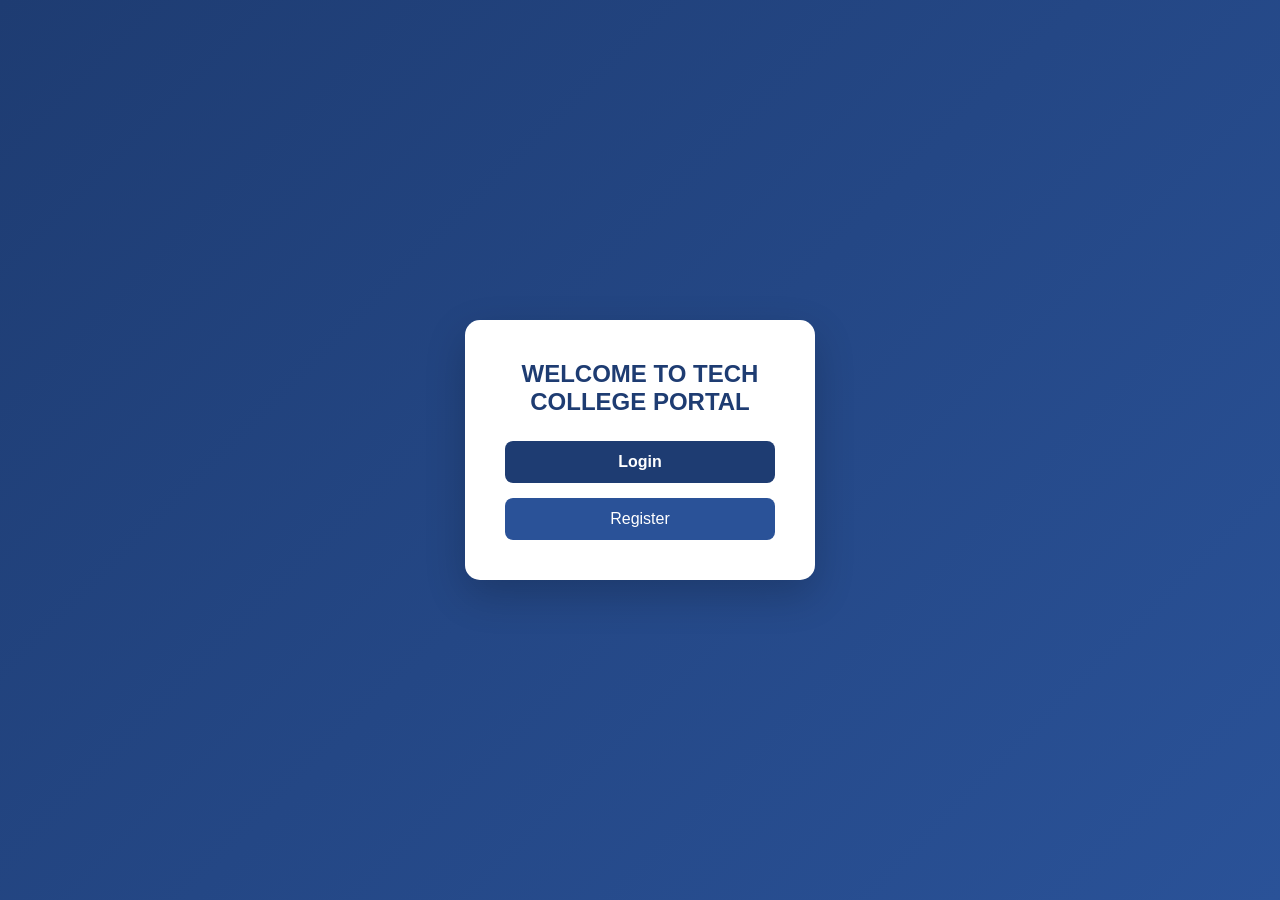
<file: index.html>
<!DOCTYPE html>
<html>
<head>
    <title>Login / Register</title>
    <link href="style.css" rel="stylesheet">
</head>
<body>
<div class="container">
    <h2>WELCOME TO TECH COLLEGE PORTAL</h2>
    <button onclick="goLogin()">
        <a href="login/index.html" id="login">Login</a>
    </button>
    <button onclick="showRegisterOptions()">Register</button>
    <!-- Hidden Options -->
    <div id="registerOptions" style="display:none; margin-top:20px;">
        <button onclick="goStudent()">Student / User</button>
        <button onclick="showManagementLogin()">Management</button>
    </div>
    <!-- Management Password Section -->
    <div id="managementLogin" style="display:none; margin-top:20px;">
        <input type="password" id="managementPassword" placeholder="Enter Management Password">
        <button onclick="verifyManagement()">Submit</button>
        <p id="mgmtError" style="color:red;"></p>
    </div>
</div>
<script>
function goLogin(){
    window.location.href = "login/index.html";
}
function showRegisterOptions(){
    document.getElementById("registerOptions").style.display = "block";
}
function goStudent(){
    window.location.href = "register/index.html";
}
function showManagementLogin(){
    document.getElementById("managementLogin").style.display = "block";
}
function verifyManagement(){
    let password = document.getElementById("managementPassword").value;
    let error = document.getElementById("mgmtError");
    // 🔐 Set your management password here
    if(password === "tech2010"){
        window.location.href = "register/management.html";
    } else {
        error.textContent = "Incorrect Password!";
    }
}
</script>
</body>
</html>
</file>
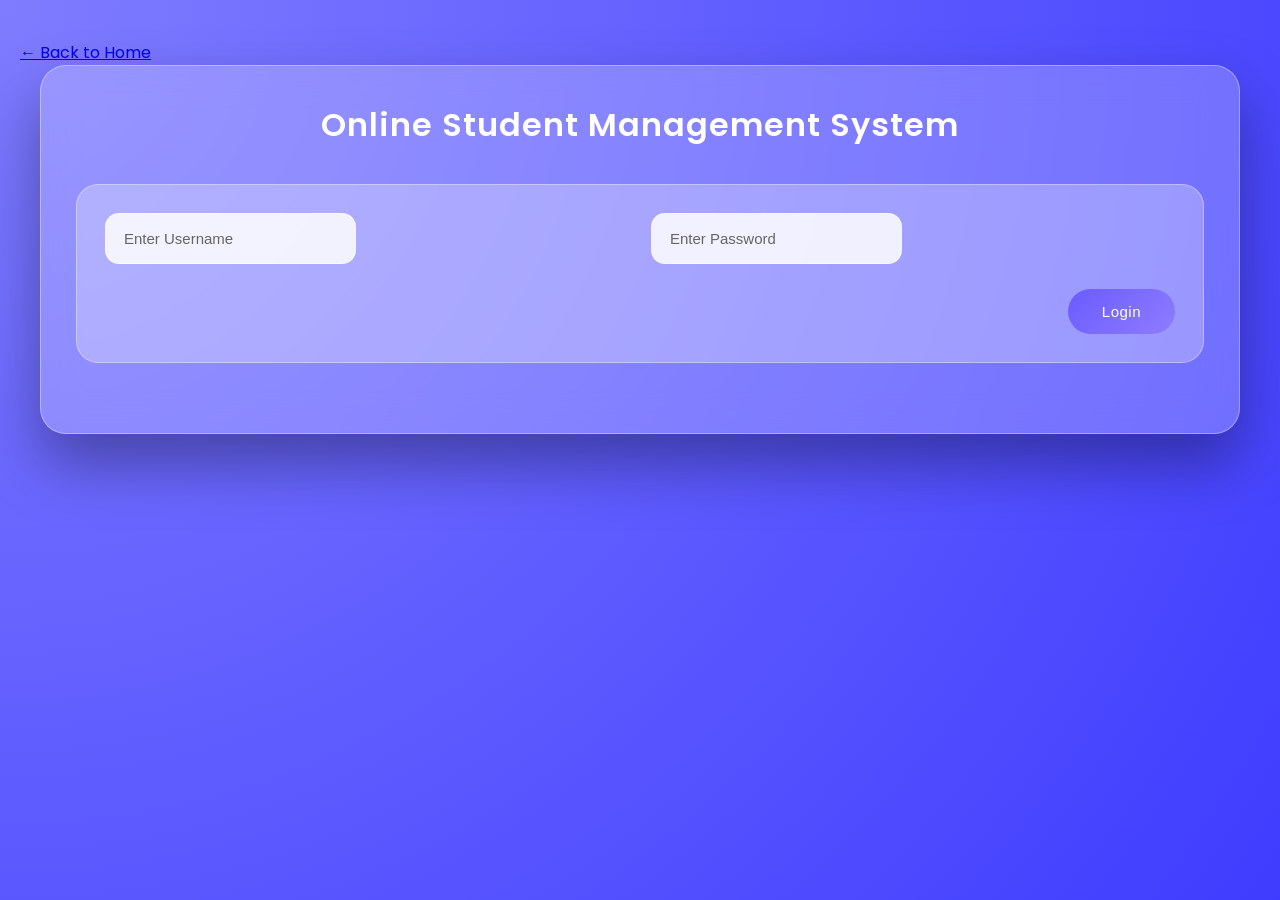
<file: login/index.html>
<!DOCTYPE html>
<html lang="en">
<head>
  <meta charset="UTF-8" />
  <meta name="viewport" content="width=device-width, initial-scale=1.0" />
  <title>Student Management System</title>
  <link href="https://fonts.googleapis.com/css2?family=Poppins:wght@300;400;500;600&display=swap" rel="stylesheet">
  <link href="style.css" rel="stylesheet">
</head>
<body>
  <a href="../index.html">← Back to Home</a>
  <div class="container">
    <h1>Online Student Management System</h1>
    <div class="form-card">
      <div class="form-grid">
        
        <input type="text" id="loginUsername" placeholder="Enter Username" ><br><br>
        <input type="password" id="loginPassword" placeholder="Enter Password" ><br><br>
      </div>
      <div class="actions">
        <button onclick="loginStudent()">Login</button>
      </div>
    </div>
  </div>
  <script src="app.js"></script>
</body>
</html>
</file>
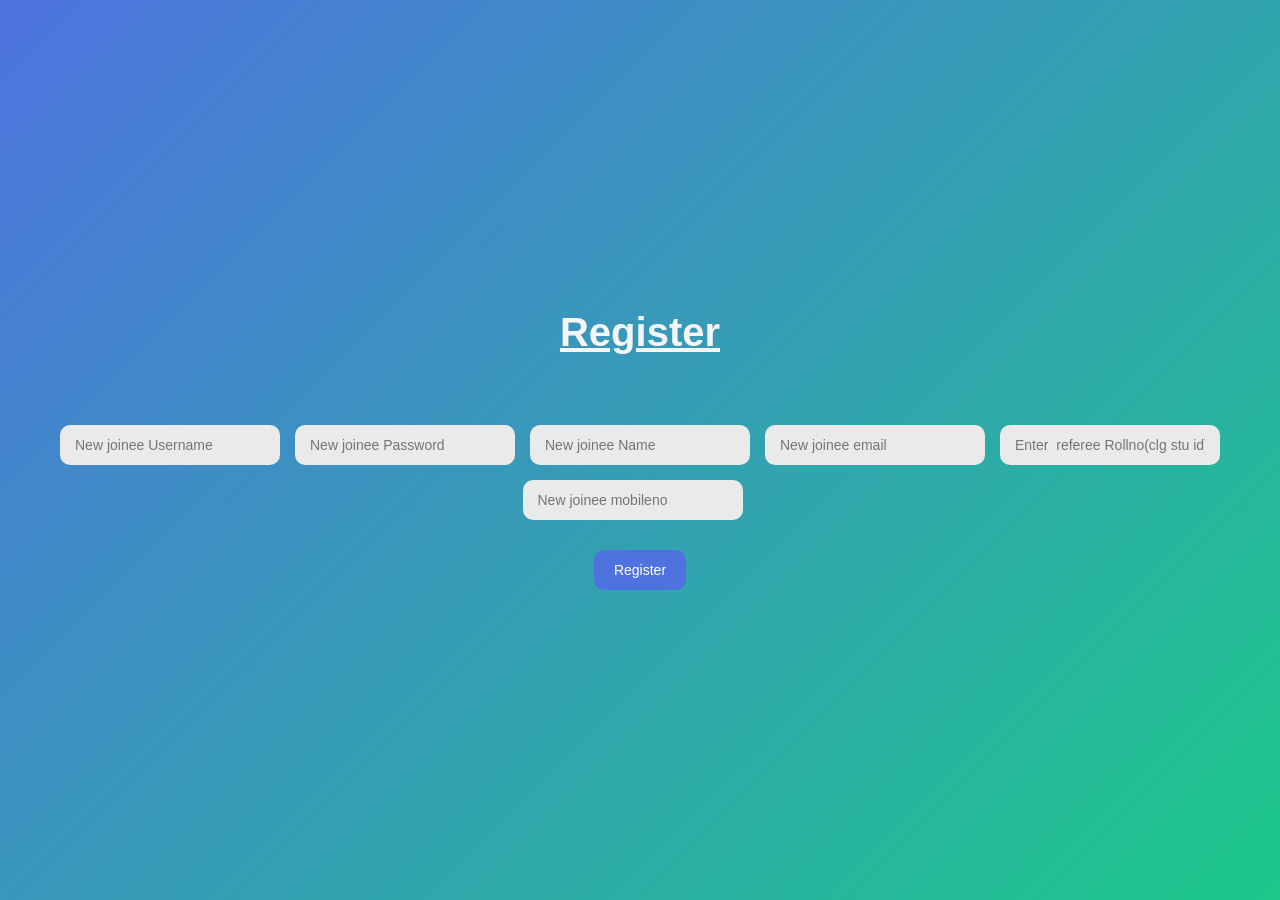
<file: register/index.html>
<!DOCTYPE html>
<html>
<head>
    <title>Register</title>
    <link href="style.css" rel="stylesheet">
</head>
<body>
<h2>Register</h2>
<div class="form-container">
    <input type="text" id="regUsername" placeholder="New joinee Username">
    <input type="password" id="regPassword" placeholder="New joinee Password">
    <input type="text" id="regName" placeholder="New joinee Name">
    <input type="email" id="regemail" placeholder="New joinee email">
    <input type="" id="regrollno" placeholder="Enter  referee Rollno(clg stu id)">
    <input type="text" id="regphno" maxlength="10"
           oninput="this.value = this.value.replace(/[^0-9]/g,'')"
           placeholder="New joinee mobileno">
    
    <span id="error" style="color:red;"></span>
</div>
<button onclick="return registerUser()">Register</button>
<script>
function registerUser() {
    let username = document.getElementById("regUsername").value.trim();
    let password = document.getElementById("regPassword").value.trim();
    let name = document.getElementById("regName").value.trim();
    let email = document.getElementById("regemail").value.trim();
    let rollno = document.getElementById("regrollno").value.trim();
    let mobileno = document.getElementById("regphno").value.trim();
    let error = document.getElementById("error");
    if (!username || !password || !name || !email || !rollno || !mobileno) {
        alert("Please fill all fields");
        return false;
    }
    if (!/^[0-9]{10}$/.test(mobileno)) {
        error.textContent = "Mobile number must be exactly 10 digits!";
        return false;
    }
    error.textContent = "";
    let students = JSON.parse(localStorage.getItem("students")) || [];
    students.push({
        username: username,
        password: password,
        name: name,
        email: email,
        rollno: rollno,
        mobileno: mobileno
    });
    localStorage.setItem("students", JSON.stringify(students));
    alert("Registration Successful!");
    window.location.href = "../index.html";
    return true;
}
</script>
</body>
</html>
</file>
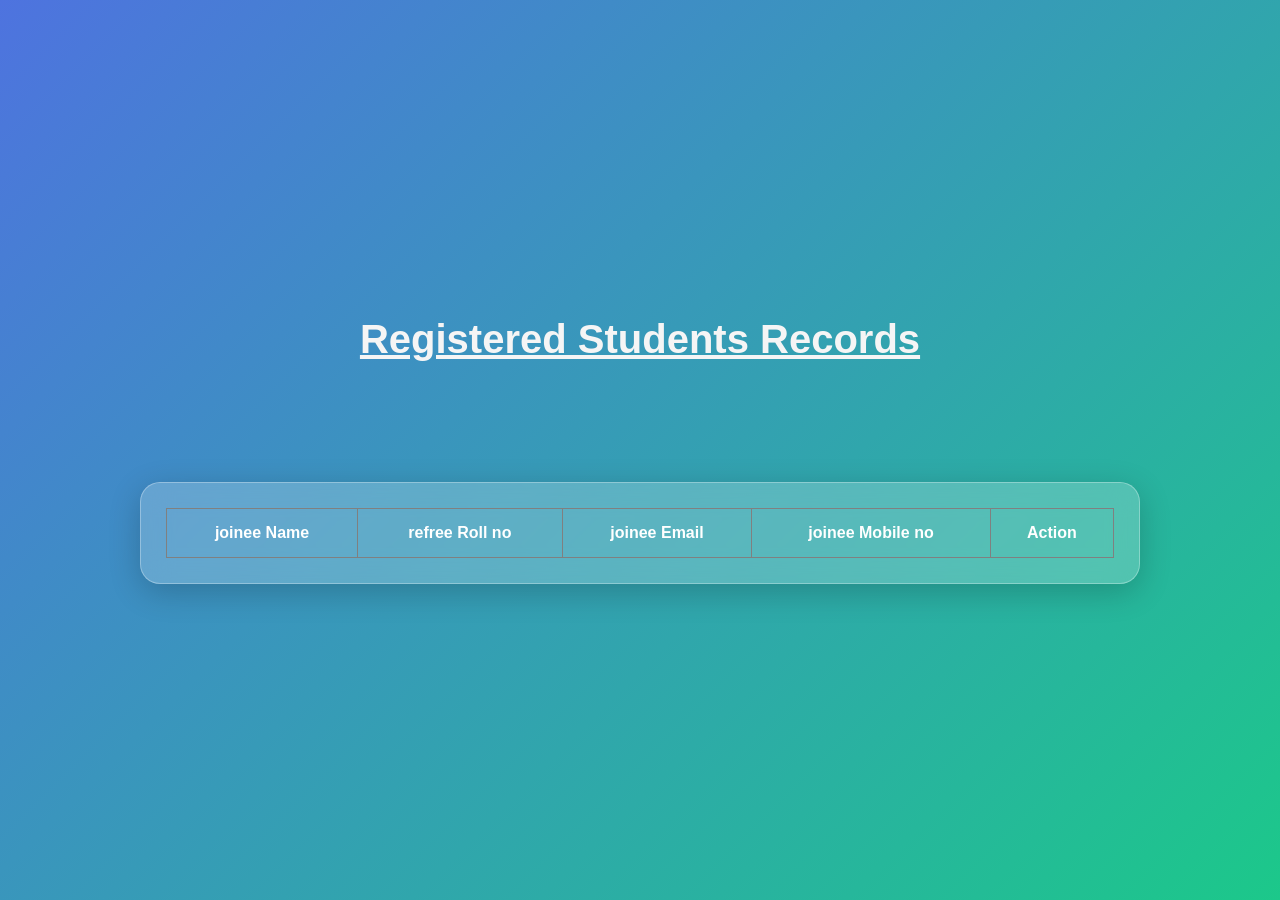
<file: register/management.html>
<!DOCTYPE html>
<html>
<head>
    <title>Management Records</title>
    <link href="style.css" rel="stylesheet">
</head>
<body>
<h2>Registered Students Records</h2>
<div class="table-card">
    <table border="1">
        <thead>
            <tr>
                <th> joinee Name</th>
                <th> refree Roll no</th>
                <th>joinee Email</th>
                <th>joinee Mobile no</th>
                <th>Action</th>
            </tr>
        </thead>
        <tbody id="studentTable"></tbody>
    </table>
</div>
<script>
document.addEventListener("DOMContentLoaded", loadStudents);
function loadStudents() {
    let students = JSON.parse(localStorage.getItem("students")) || [];
    let tableBody = document.getElementById("studentTable");
    tableBody.innerHTML = "";
    students.forEach((student, index) => {
        let row = `
            <tr>
                <td>${student.name}</td>
                <td>${student.rollno}</td>
                <td>${student.email}</td>
                <td>${student.mobileno}</td>
                <td>
                    <button onclick="deleteStudent(${index})">Delete</button>
                </td>
            </tr>
        `;
        tableBody.innerHTML += row;
    });
}
function deleteStudent(index) {
    let students = JSON.parse(localStorage.getItem("students")) || [];
    students.splice(index, 1);
    localStorage.setItem("students", JSON.stringify(students));
    loadStudents();
}
</script>
</body>
</html>
</file>
<file: style.css>
/* Reset */
* {
    margin: 0;
    padding: 0;
    box-sizing: border-box;
}

/* Full Page Background */
body {
    height: 100vh;
    display: flex;
    justify-content: center;
    align-items: center;
    font-family: 'Segoe UI', sans-serif;
    background: linear-gradient(135deg, #1e3c72, #2a5298);
}
body::before {
    content: "";
    position: absolute;
    top: 0;
    left: 0;
    height: 100%;
    width: 100%;
    background: url("https://www.collegebatch.com/static/clg-gallery/tadipatri-engineering-college-anantapur-325580.webp");
    background-size:cover;
    opacity: 0.7;   /*👈 50% opacity */
    z-index: -1;
}

/* Main Card */
.container {
    background: white;
    padding: 40px;
    width: 350px;
    border-radius: 15px;
    text-align: center;
    box-shadow: 0 15px 40px rgba(0,0,0,0.2);
    animation: fadeIn 1s ease-in-out;
}

/* Heading */
.container h2 {
    margin-bottom: 10px;
    color: #1e3c72;
}

/* Subtitle */
.subtitle {
    font-size: 14px;
    color: gray;
    margin-bottom: 25px;
}
#login{
    color:white;
    text-decoration:none;
    font-weight:bold;
}
/* Buttons */
button {
    width: 100%;
    padding: 12px;
    margin-top: 15px;
    border: none;
    border-radius: 8px;
    font-size: 16px;
    cursor: pointer;
    transition: 0.3s ease;
}

/* Login Button */
button:first-of-type {
    background-color: #1e3c72;
    color: white;
}

/* Register Button */
button:last-of-type {
    background-color: #2a5298;
    color: white;
}

/* Hover Effect */
button:hover {
    transform: translateY(-3px);
    box-shadow: 0 8px 20px rgba(0,0,0,0.2);
}

/* Fade Animation */
@keyframes fadeIn {
    from {
        opacity: 0;
        transform: translateY(20px);
    }
    to {
        opacity: 1;
        transform: translateY(0);
    }
}
</file>
<file: login/style.css>
:root{
  --primary:#6a5cff;
  --secondary:#8f7cff;
  --danger:#ff4d6d;
  --glass:rgba(255,255,255,0.22);
  --glass-border:rgba(255,255,255,0.35);
}
*{margin:0;padding:0;box-sizing:border-box}
body{
  font-family:'Poppins',sans-serif;
  min-height:100vh;
  background:radial-gradient(circle at top left,#7f7cff,#5f5cff,#3f3cff);
  padding:40px 20px;
}
.container{
  max-width:1200px;
  margin:auto;
  background:var(--glass);
  backdrop-filter:blur(18px);
  -webkit-backdrop-filter:blur(18px);
  border:1px solid var(--glass-border);
  border-radius:26px;
  padding:35px;
  box-shadow:0 30px 60px rgba(0,0,0,0.35);
  animation:scaleIn .6s ease;
}
h1{
  text-align:center;
  color:#fff;
  font-size:32px;
  font-weight:600;
  margin-bottom:35px;
  letter-spacing:1px;
}

.form-card,.table-card{
  background:rgba(255,255,255,0.28);
  border-radius:22px;
  padding:28px;
  margin-bottom:35px;
  border:1px solid rgba(255,255,255,0.35);
}
.form-grid{
  display:grid;
  grid-template-columns:repeat(auto-fit,minmax(230px,1fr));
  gap:22px;
}
input{
  width:100%;
  padding:16px 18px;
  border-radius:14px;
  border:1px solid rgba(255,255,255,0.5);
  background:rgba(255,255,255,0.85);
  font-size:15px;
  transition:.3s ease;
}
input::placeholder{color:#666}
input:focus{
  outline:none;
  transform:translateY(-2px);
  box-shadow:0 12px 25px rgba(106,92,255,0.45);
}
.actions{text-align:right;margin-top:25px}
button{
  background:linear-gradient(135deg,var(--primary),var(--secondary));
  color:#fff;
  border:none;
  padding:14px 34px;
  border-radius:40px;
  font-size:15px;
  font-weight:500;
  cursor:pointer;
  letter-spacing:.5px;
  transition:.35s ease;
}
button:hover{
  transform:translateY(-3px) scale(1.02);
  box-shadow:0 18px 35px rgba(0,0,0,0.4);
}
.table-card{overflow-x:auto}
table{width:100%;border-collapse:separate;border-spacing:0 10px}
th{
  background:linear-gradient(135deg,var(--primary),var(--secondary));
  color:#fff;
  padding:16px;
  font-weight:500;
}
th:first-child{border-radius:14px 0 0 14px}
th:last-child{border-radius:0 14px 14px 0}
td{
  background:rgba(255,255,255,0.75);
  padding:15px;
  text-align:center;
}
tr td:first-child{border-radius:14px 0 0 14px}
tr td:last-child{border-radius:0 14px 14px 0}
tr{transition:.3s}
tr:hover{transform:scale(1.01)}
.delete-btn{
  background:linear-gradient(135deg,#ff416c,#ff4b2b);
  padding:8px 18px;
  font-size:13px;
}
@keyframes scaleIn{
  from{opacity:0;transform:scale(.9)}
  to{opacity:1;transform:scale(1)}
}
@media(max-width:600px){
  h1{font-size:24px}
  button{width:100%}
  .actions{text-align:center}
}
</file>
<file: register/style.css>
/* Reset */
* {
    margin: 0;
    padding: 0;
    box-sizing: border-box;
    font-family: Arial, sans-serif;
}

/* Gradient Background */
body {
    min-height: 100vh;   /* changed from height to min-height */
    background: linear-gradient(135deg, #4e73df, #1cc88a);
    display: flex;
    flex-direction: column;
    align-items: center;
    justify-content: center;
}

/* Heading */
h2 {
    color: whitesmoke;
    margin-bottom: 70px;
    font-size: 40px;
    font-weight: bolder;
    text-decoration: underline;
}

/* Form Container */
.form-container {
    display: flex;
    gap: 15px;
    flex-wrap: wrap;
    justify-content: center;
    margin-bottom: 30px;
}

/* Inputs */
input {
    padding: 12px 15px;
    border-radius: 10px;
    border: none;
    width: 220px;
    outline: none;
    font-size: 14px;
    background: #eaeaea;
    transition: 0.3s;
}

input:focus {
    background: #ffffff;
    box-shadow: 0 0 5px rgba(0,0,0,0.2);
}

/* Button */
button {
    padding: 12px 20px;
    border-radius: 10px;
    border: none;
    background: #4e73df;
    color: white;
    font-size: 14px;
    cursor: pointer;
    transition: 0.3s;
}

button:hover {
    background: #2e59d9;
}

/* Table Card (Glass Effect) */
.table-card {
    width: 1000px;
    padding: 25px;
    border-radius: 20px;
    background: rgba(255, 255, 255, 0.2);
    backdrop-filter: blur(15px);
    -webkit-backdrop-filter: blur(15px);
    border: 1px solid rgba(255, 255, 255, 0.3);
    box-shadow: 0 8px 32px rgba(0,0,0,0.2);
    margin-top: 50px;

    /* Height fix added */
    max-height: 500px;      /* prevents overflow */
    overflow-y: auto;       /* enables scroll when records increase */
}

/* Table Styling */
table {
    width: 100%;
    border-collapse: collapse;
    color: white;
    text-align: center;
}

th {
    padding: 15px;
    font-weight: bold;
    font-size: 16px;
}

td {
    padding: 12px;
}

/* Table Row Hover */
tbody tr:hover {
    background: rgba(255,255,255,0.2);
    border-radius: 10px;
}

/* Responsive */
@media (max-width: 420px) {
    .table-card {
        width: 95%;
    }
}
</file>
